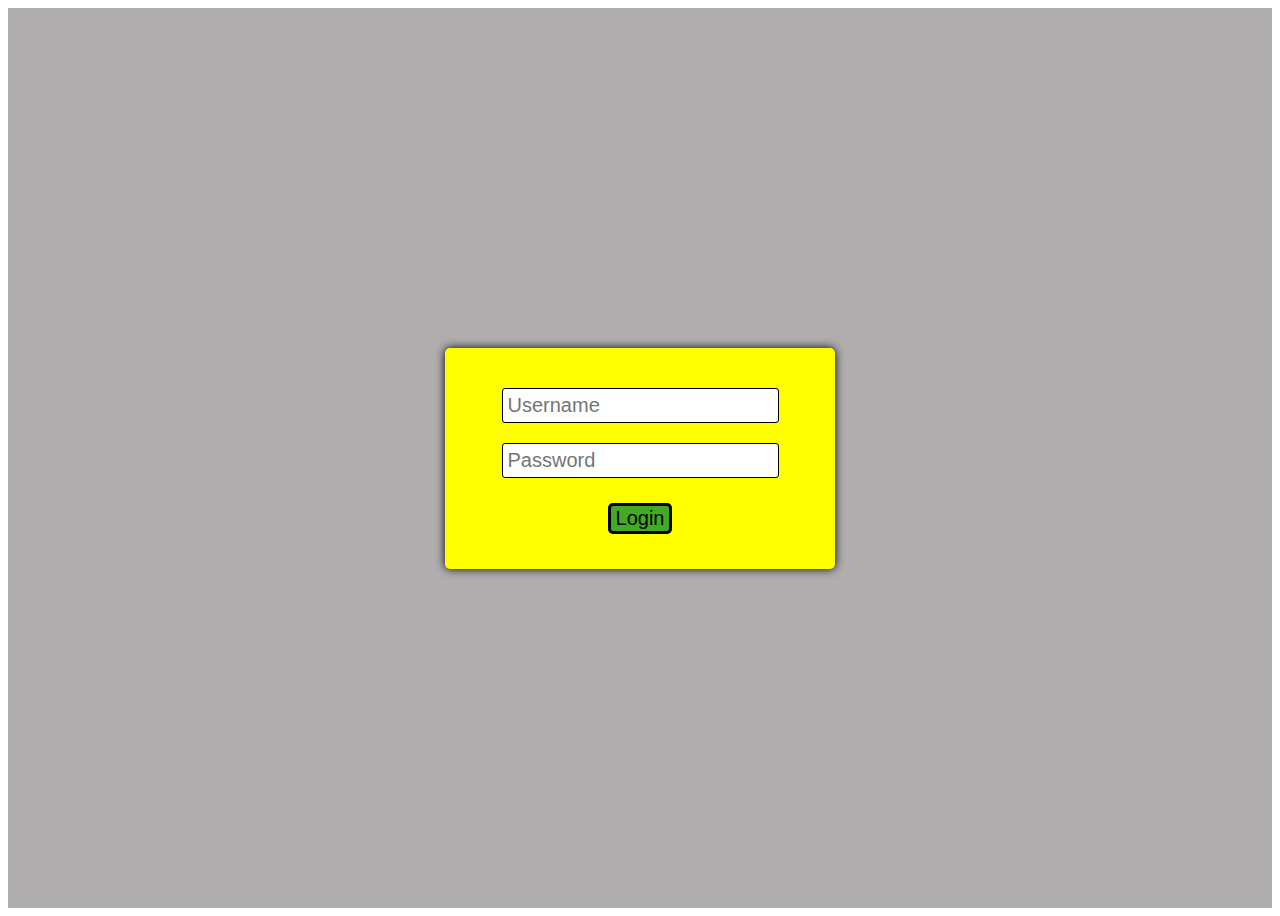
<file: index.html>
<!DOCTYPE html>
<html lang="en">
  <head>
    <meta charset="UTF-8" />
    <meta http-equiv="X-UA-Compatible" content="IE=edge" />
    <meta name="viewport" content="width=device-width, initial-scale=1.0" />
    <title>Login Page</title>
    <link rel="stylesheet" href="index.css" />
  </head>
  <body>
    <div class="container" id="container">
      <section class="screen-content">
        <input type="text" id="u-name" placeholder="Username" /><br />
        <input type="password" id="pass" placeholder="Password" /><br />
        <button class="login-btn">Login</button>
      </section>
    </div>
    <script src="index.js"></script>
  </body>
</html>
</file>
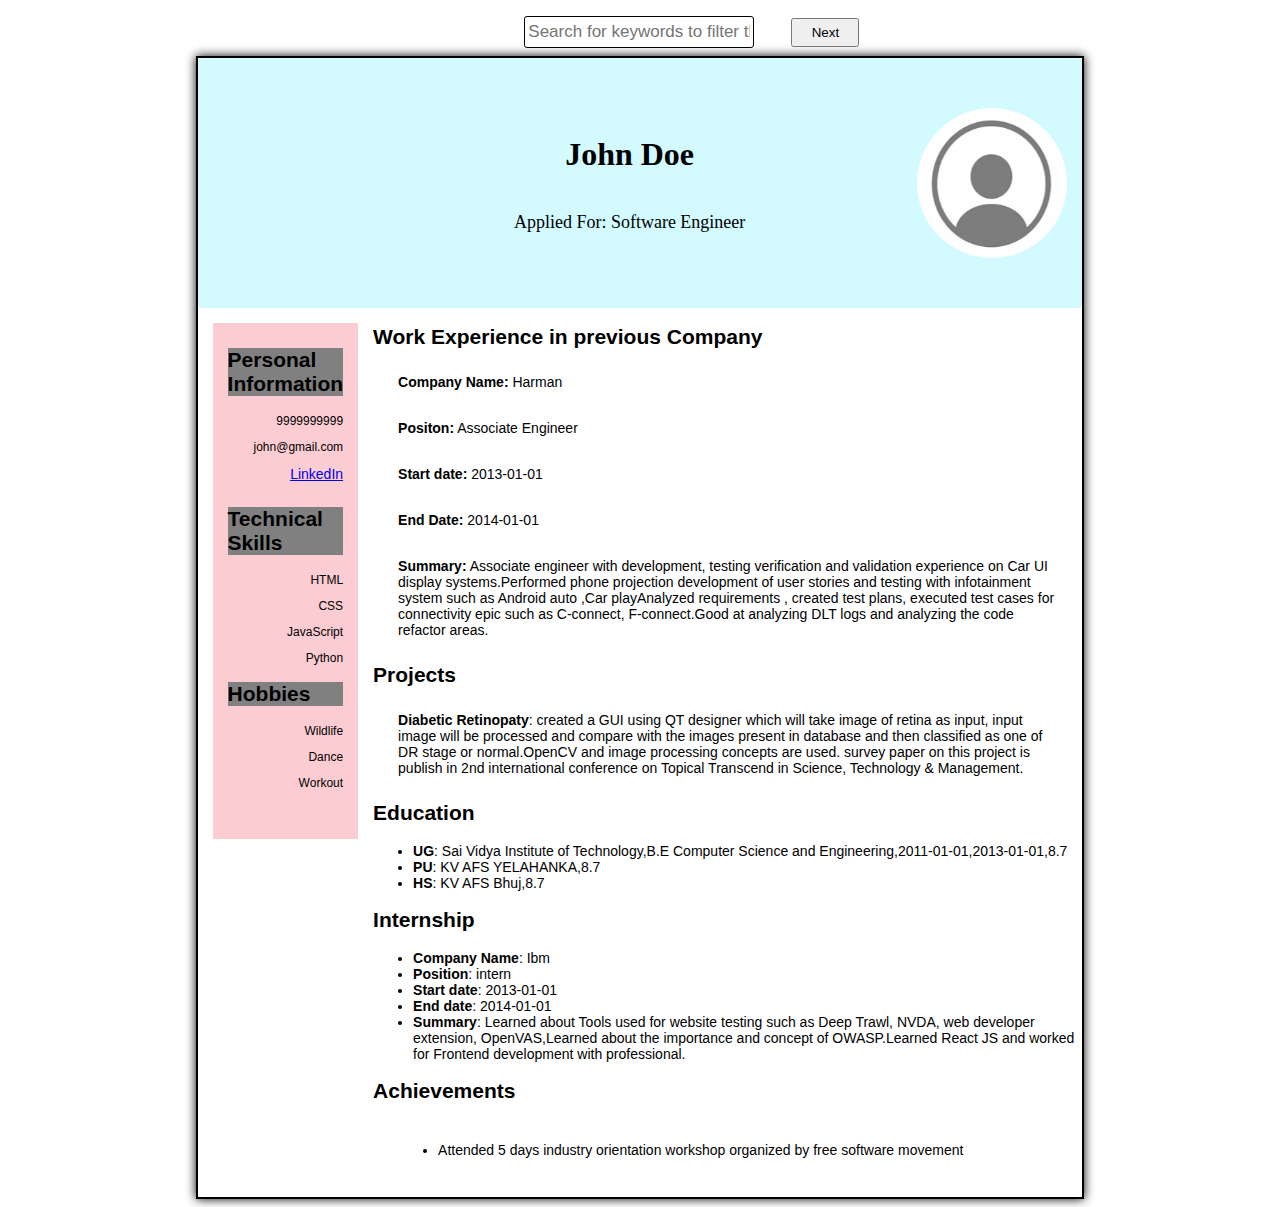
<file: resume-page/resume.html>
<!DOCTYPE html>
<html lang="en">
  <head>
    <meta charset="UTF-8" />
    <meta http-equiv="X-UA-Compatible" content="IE=edge" />
    <meta name="viewport" content="width=device-width, initial-scale=1.0" />
    <title>Resume Page</title>
    <link rel="stylesheet" href="resume.css" />
  </head>
  <body>
    <div class="container" id="container">
      <header>
        <button id="prev-btn">Previous</button>
        <input
          type="text"
          id="search"
          name="search"
          class="search-box"
          placeholder="Search for keywords to filter the resume"
        />
        <button id="next-btn">Next</button>
      </header>
      <div class="noResult-container" id="noResult-container">
        <img
          src="../resources/sadSmiley.png"
          alt="Avatar"
          class="no-result-image"
        />
        <p class="no-result-text">
          <b>**Invalid Search or No Applications for this Job**</b>
        </p>
      </div>
      <div class="resume-container" id="resume-container">
        <div class="resume-header">
          <div class="hidden"></div>
          <div id="basic-info">
            <h1 id="name">...</h1>
            <p class="position">Applied For: <span id="appliedFor"></span></p>
          </div>
          <img
            src="../resources/demo.png"
            alt="Avatar"
            class="candidate-image"
          />
        </div>
        <div class="sections">
          <section id="left-pane">
            <div id="personal-info" class="left">
              <h2>Personal Information</h2>
              <p id="phone">9999999999</p>
              <p id="email">email</p>
              <p id="linkedin">linkedin</p>
            </div>
            <div id="technicalskill" class="left">
              <h2>Technical Skills</h2>
              <p id="tech-skill">skill1</p>
            </div>
            <div id="Hobbies" class="left">
              <h2>Hobbies</h2>
              <p id="hobby1">hobby1</p>
            </div>
          </section>
          <section id="main">
            <div id="work-exp">
              <h2>Work Experience in previous Company</h2>
              <p>Company Name:</p>
              <p>Positon:</p>
              <p>Start date:</p>
              <p>End Date:</p>
              <p>Summary:</p>
            </div>
            <div id="projects">
              <h2>Projects</h2>
              <p></p>
            </div>
            <div id="education">
              <h2>Education</h2>
              <ul>
                <li>UG</li>
                <li>PU</li>
                <li>HS</li>
              </ul>
            </div>
            <div id="internship">
              <h2>Internship</h2>
              <ul>
                <li>Company Name</li>
                <li>Position</li>
                <li>Start date</li>
                <li>End date</li>
                <li>Summary</li>
              </ul>
            </div>
            <div id="achievement">
              <h2>Achievements</h2>
              <p id="achievements"></p>
            </div>
          </section>
        </div>
      </div>
    </div>
    <script src="resume.js"></script>
  </body>
</html>
</file>
<file: index.css>
.login-btn {
  border: 3px solid black;
  background: rgb(66, 171, 34);
  color: black;
  padding: 1px 5px;
  border-radius: 5px;
  font-size: 20px;
  margin: 15px 0;
  cursor: pointer;
}
input {
  padding: 5px 5px;
  border: 1.5px solid black;
  margin: 10px 0;
  border-radius: 3px;
  color: #313131;
  font-size: 20px;
}

.container {
  background: rgb(175, 173, 173);
  display: flex;
  align-items: center;
  flex-direction: column;
  justify-content: center;
  text-align: center;
  min-height: 100vh;
}

.screen-content {
  margin: auto;
  min-width: 300px;
  background: yellow;
  position: relative;
  width: 360px;
  border-radius: 5px;
  padding: 30px 15px 20px;
  box-shadow: 0px 0px 10px black;
}
</file>
<file: resume-page/resume.css>
header {
  width: 100%;
  display: flex;
  justify-content: center;
  align-items: center;
}
input {
  min-width: 17.5%;
  padding: 5px 3px;
  border: 1.5px solid black;
  margin: 8px 0;
  border-radius: 3px;
  color: #313131;
  font-size: 17px;
}
#prev-btn {
  margin: 0px 3%;
  padding: 5px 5px;
}
#next-btn {
  width: 68px;
  margin: 0px 3%;
  padding: 5px 5px;
}

.resume-container {
  border: 2px solid black;
  box-shadow: 0px 0px 10px black;
  width: 70%;
  margin: auto;
}
.noResult-container {
  width: 300px;
  height: 300px;
  margin: auto;
  display: none;
}
.no-result-text {
  font-size: larger;
}
.resume-header {
  background-color: #d2faff;
  position: relative;
  display: flex;
  align-items: center;
  justify-content: space-between;
  min-height: 250px;
  flex-direction: row;
  flex-wrap: wrap-reverse;
  border-radius: 0.25rem;
}
.hidden {
  visibility: hidden;
}
#basic-info {
  text-align: center;
  padding: 40px;
  display: flex;
  align-items: center;
  justify-content: center;
  flex-direction: column;
  margin-left: 18%;
}

#basic-info p {
  font-size: large;
}
.candidate-image {
  width: 150px;
  height: 150px;
  border-radius: 50%;
  padding: 15px;
}

.sections {
  display: flex;
}

#left-pane {
  display: inline-block;
  font-size: 14px;
  padding: 8px 15px;
  font-family: Verdana, Geneva, Tahoma, sans-serif;
  max-width: 20%;
  background-color: rgb(252, 204, 211);
  height: 500px;
  margin: 15px;
}
#left-pane div h2 {
  background-color: grey;
}
#left-pane div p {
  text-align: right;
  font-size: 12px;
}

#main {
  font-size: 14px;
  font-family: Verdana, Geneva, Tahoma, sans-serif;
  height: auto;
}

#main p {
  padding: 5px;
  margin: 20px;
}

@media only screen and (max-width: 600px) {
  #left-pane,
  #main {
    width: 100%;
  }
  #main {
    padding: 10px;
  }
  .resume-header {
    justify-content: center;
  }
}
</file>
